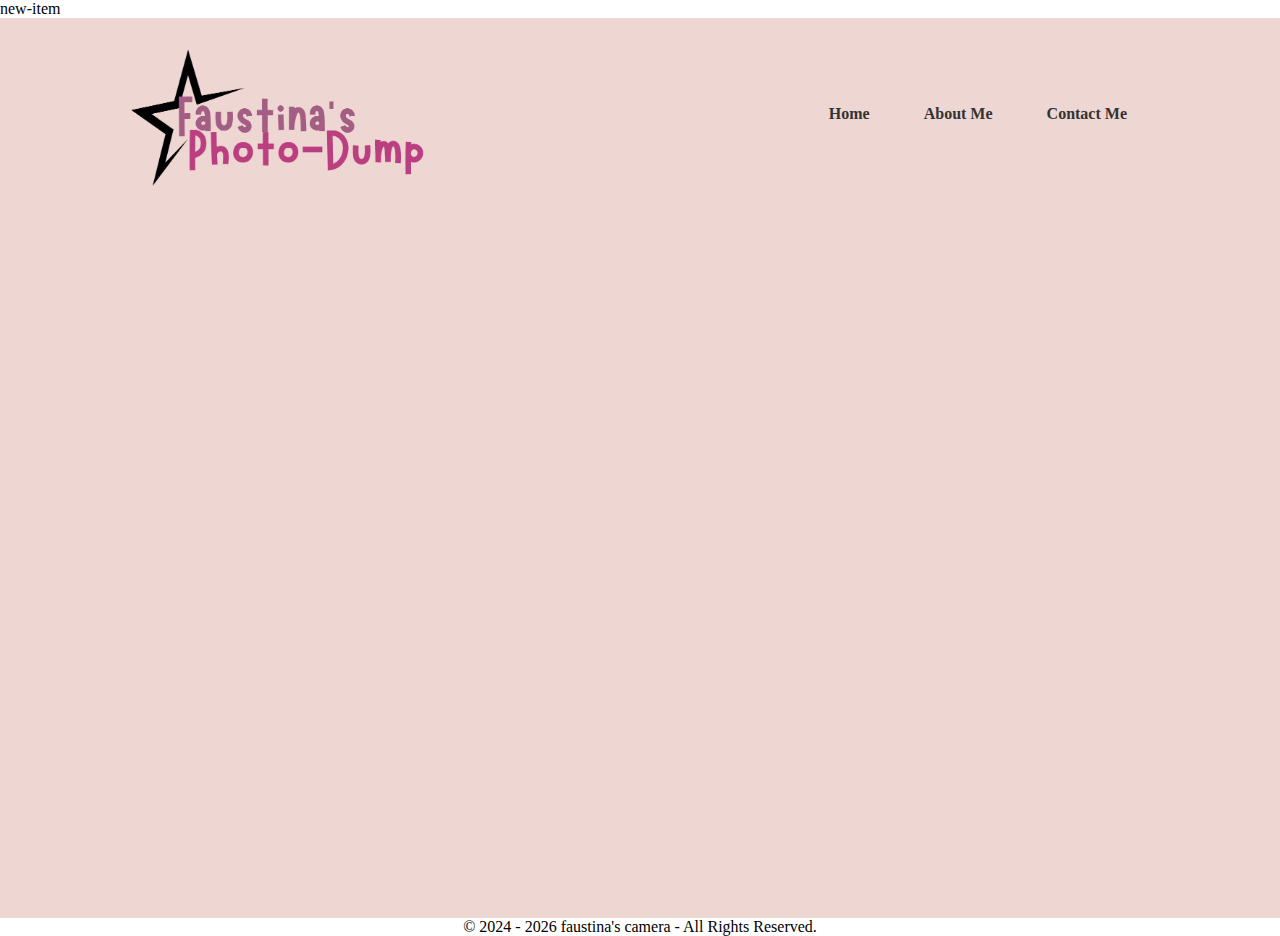
<file: index.html>
<!DOCTYPE html>
<html>
<head>
    <meta name="viewport" content="width=device-width, inital-scale=1.0">
<title>Faustina's Photo Dump</title>
<link rel="stylesheet" href="stylesheet.css">
</head>
<body>
    new-item <index class="html"></index>
    <!-- page1.html -->
    
<a href="page2.html"></a>
<a href="page3.html"></a>
<a href="page4.html"></a>

<div class="hero">
    <nav>
        <img src="info project logo.png.PNG" alt="logo" width="30%" height="30%">
        
        <ul>
            <li><a href="index.html">Home</a></li>
            <li><a href="page2.html">About Me</a></li>
            <li><a href="page3.html">Contact Me</a></li>

        </ul>
        
    </nav>
    <div class="content">
        <h1 class="anim">Welcome<br>to my photography page</h1>
        <p class="anim"> A welcoming space where I showcase my life as a 2nd year student at Virginia Commonwealth University... through the lens of my digital camera!</p>
        <a href="page4.html" class="btn anim">Look Around</a>

    </div>
    <img src="photo 1.JPG" class="feature-img anim" width="auto" height="auto">
</div>
<footer>
    <div id="copyright" align="center">&copy; 2024 - faustina's camera</div>
<script>
(function(){
	let cpr = document.getElementById("copyright");
	cpr.innerHTML = "&copy; 2024 - "+new Date().getFullYear()+" faustina's camera - All Rights Reserved.";
})();
</script>
</footer>
</body>
</html>
</file>
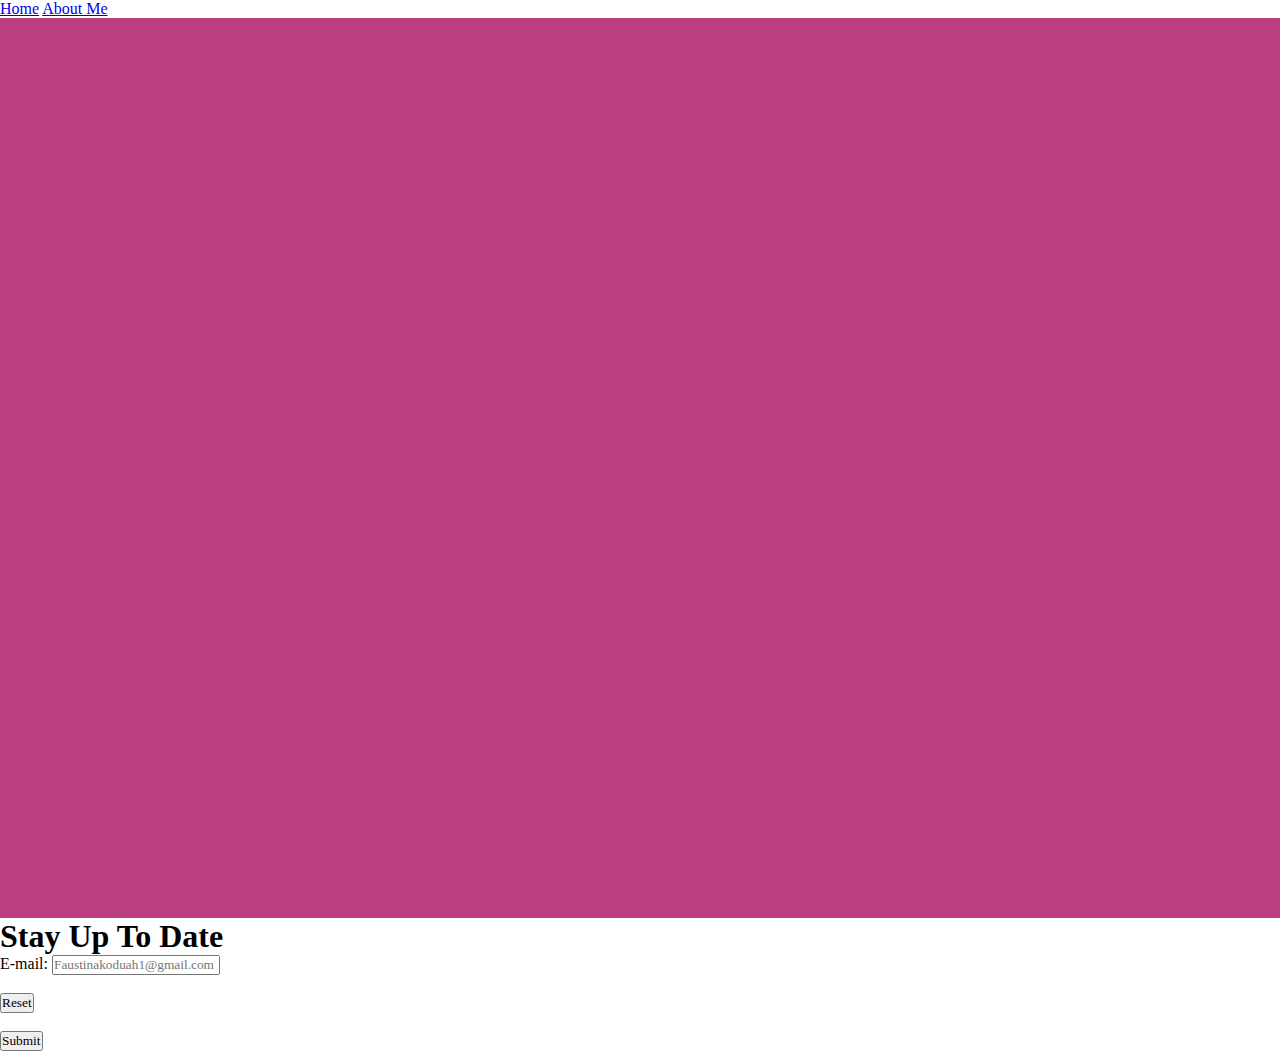
<file: page3.1.html>
<!DOCTYPE html>
<html>
<head>
    <meta name="viewport" content="width=device-width, initial-scale=1.0">
    <title>Faustina's Photo Dump</title>
    <link rel="stylesheet" href="page3.css">
</head>
<body>
    <!-- Your HTML content goes here -->
    <!-- page3.html -->

    
<a href="index.html">Home</a>
<a href="page2.html">About Me</a>

<div class="hero">
</body>
<div class="content">
    <h1 class="anim"> Contact Me</h1>
    <ul>
        <li class="anim">EMAIL ￫ Faustinakoduah1@gmail.com </li>
        <li class="anim">PHONE ￫ 123.456.7890 </li>
    </ul>
</div>
<img src="photo 3.jpg"
    class="feature-img anim" width="auto" height="auto"></ima>
</div>

<h1>Stay Up To Date</h1>
    <form action="action" method="GET">
        <div>
            <label for="femail"> E-mail: </label>
            <input type="text" id="femail" name="femail" placeholder="Faustinakoduah1@gmail.com">
        </div>
        <br>
        <div>
            <input type="reset">
        </div>
        <br>
        <div>
            <input type="submit">
        </div> 
    </form>
</html>
</file>
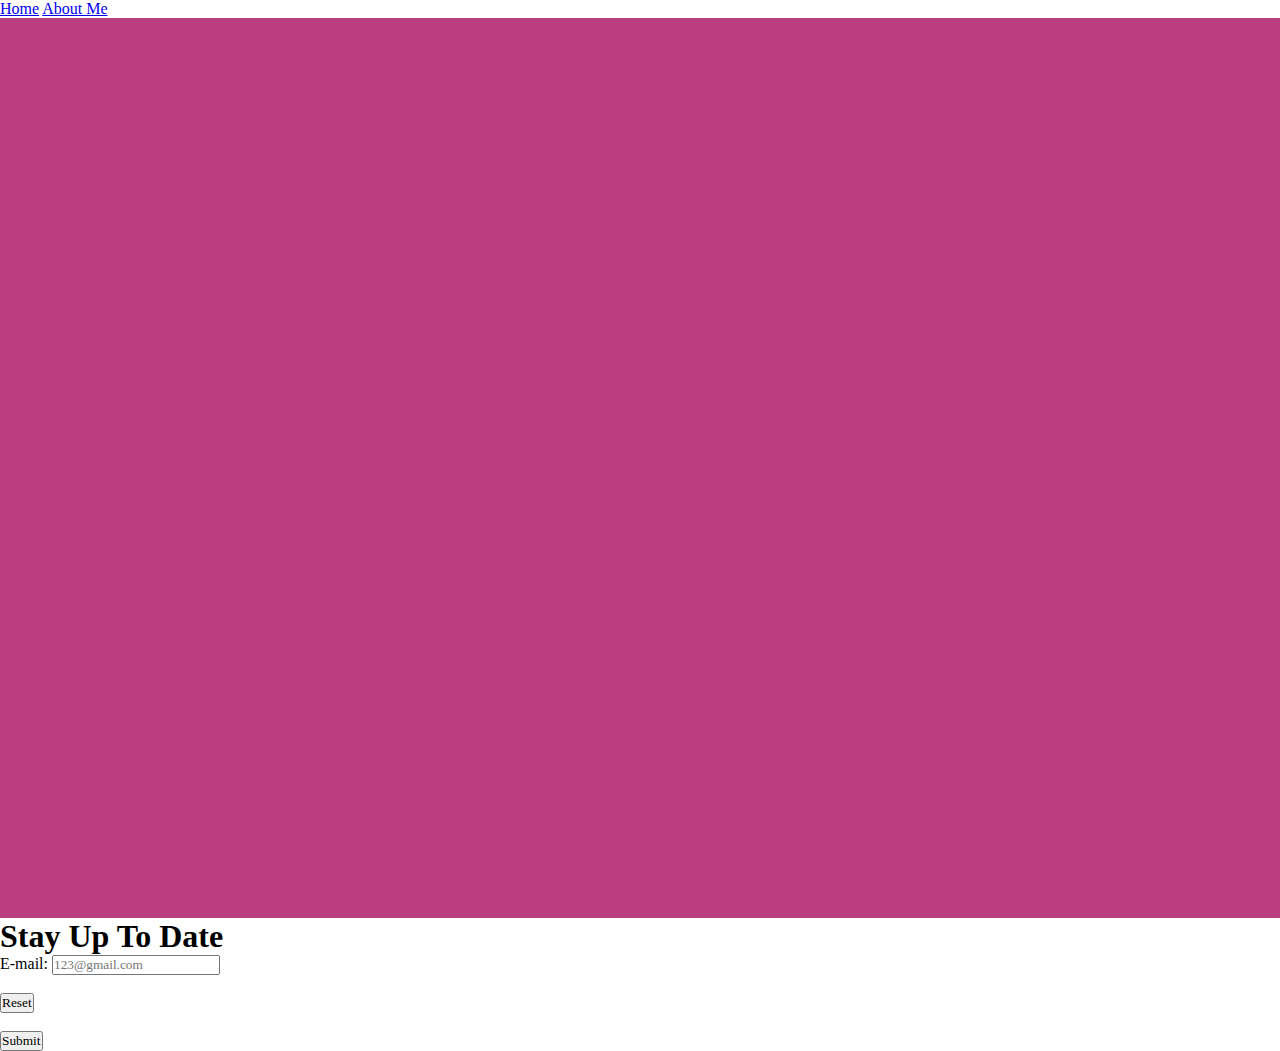
<file: page3.html>
<!DOCTYPE html>
<html>
<head>
    <meta name="viewport" content="width=device-width, initial-scale=1.0">
    <title>Faustina's Photo Dump</title>
    <link rel="stylesheet" href="page3.css">
</head>
<body>
    <!-- Your HTML content goes here -->
    <!-- page3.html -->

    
<a href="index.html">Home</a>
<a href="page2.html">About Me</a>

<div class="hero">
</body>
<div class="content">
    <h1 class="anim"> Contact Me</h1>
    <ul>
        <li class="anim">EMAIL ￫ Faustinakoduah@gmail.com </li>
        <li class="anim">PHONE ￫ 123.456.7890 </li>
    </ul>
</div>
<img src="photo 3.jpg"
    class="feature-img anim" width="auto" height="auto"></ima>
</div>

<h1>Stay Up To Date</h1>
    <form action="action" method="GET">
        <div>
            <label for="femail"> E-mail: </label>
            <input type="text" id="femail" name="femail" placeholder="123@gmail.com">
        </div>
        <br>
        <div>
            <input type="reset">
        </div>
        <br>
        <div>
            <input type="submit">
        </div> 
    </form>
</html>
</file>
<file: stylesheet.css>
*{
    margin: 0;
    padding: 0;
    box-sizing: border-box;
    font-family: Georgia, 'Times New Roman', Times, serif;
}
 .hero{
    width:100%;
    min-height: 100vh;
    background-color:#EED6D3 ;
    background-size: cover;
    padding: 10px 10%;
    overflow: hidden;
 }  
 nav{
    padding: 10px 0;
    display: flex;
    align-items: center;
    justify-content: space-between;
    
}

.logo{
    width: 140px;

}
/* CSS */
ul {
    list-style-type: none; /* Remove bullet points */
    margin: 0;
    padding: 0;
}

ul li a {
    display: block;
    padding: 10px; /* Adjust padding as needed */
    text-decoration: none;
    color: black; /* Set link color */
}

ul li a:hover {
    background-color: lightgray; /* Change background color on hover */
}
nav ul li{
    display: inline-block;
    list-style: none;
    margin: 10px 15px;
}
nav ul li a{
    text-decoration: none;
    color: #333;
    font-weight:700;
    position: relative;
    padding: 10px;
}
 
nav ul li a::before{
    content: '';
    width: 100%;
    height: 0px;
    background:#E8B4B8;
    position: absolute;
    z-index: -1;
    left: 0;
    bottom: -5;
    border-bottom-left-radius: 8px;
    border-bottom-right-radius: 8px;
    transition: height 0.5s;
}
nav ul li a:hover::before{
    height:85px;
}



.login-btn{
    text-decoration: none;
    color: #333;
    margin-right: 15px;
    font-weight:400;
}
.btn{
    display: inline-block;
    text-decoration: none;
    padding: 14px 40px;
    color:#fff;
    background-image: linear-gradient(45deg,#A49393,#67595E);
    font-size: 14px;
    border-radius:30px;
    border-top-right-radius: 0;
    transition: 0.5s;

}
.content{
    margin-top: 10%;
    max-width: 600px;
}
.content h1{
    font-size: 30px;
    color: #222;
}
.content p{
    margin: 10px 0 30px;
    color: #333;

}
.content .btn{
    padding: 15px 80px;
    font-size: 16px;
}
.btn:hover{
border-top-right-radius:30px;

}
/* CSS */
.feature-img {
    position: absolute;
    padding: 1%;
    max-width: 50%;
    height: 50%;
    right: 0;
    top: 50%;
    transform: translateY(-50%);
}

.anim{
    opacity: 0;
    transform: translateY(30px);
    animation: moveup 0.5s linear forwards;
}
@keyframes moveup{
    100%{ 
        opacity: 1;
        transform: translateY(0px);
    }
}

    /* pages 2 of website)
</file>
<file: page3.css>
*{
    margin: 0;
    padding: 0;
    box-sizing: border-box;
    font-family: Georgia, 'Times New Roman', Times, serif;
}
.hero{
    width:100%;
    min-height: 100vh;
    background-color:#bb3e81;
    background-size: cover;
    padding: 10px 10%;
    overflow: hidden;
 } 
 ul {
    list-style-type: none; /* Remove bullet points */
    margin: 0;
    padding: 0;
}
ul li a {
    display: block;
    padding: 10px; /* Adjust padding as needed */
    text-decoration: none;
    color: rgb(255, 243, 243); /* Set link color */
}
ul li a {
    display: block;
    padding: 10px; /* Adjust padding as needed */
    text-decoration: none;
    color: black; /* Set link color */
}

ul li a:hover {
    background-color: lightgray; /* Change background color on hover */
}
nav ul li{
    display: inline-block;
    list-style: none;
    margin: 10px 15px;
}
nav ul li a{
    text-decoration: none;
    color: #333;
    font-weight:700;
    position: relative;
    padding: 10px;
}
 
nav ul li a::before{
    content: '';
    width: 100%;
    height: 0px;
    background:#E8B4B8;
    position: absolute;
    z-index: -1;
    left: 0;
    bottom: -5;
    border-bottom-left-radius: 8px;
    border-bottom-right-radius: 8px;
    transition: height 0.5s;
}
nav ul li a:hover::before{
    height:85px;
}
.anim{
    opacity: 0;
    transform: translateY(30px);
    animation: moveup 0.5s linear forwards;
}
@keyframes moveup{
    100%{ 
        opacity: 1;
        transform: translateY(0px);
    }
}
.content{
    margin-top: 10%;
    max-width: 600px;
}
.content h1{
    display: inline-block;
    text-decoration: none;
    padding: 14px 40px;
    color:#000000;
    background-image: linear-gradient(45deg,#D48C70,#F4B9B8);
    font-size: 24px;
    border-radius:30px;
    border-top-right-radius: 0;
    transition: 0.5s;
}
.content li{
    margin: 10px 0 30px;
    color:#EED6D3;
}
.feature-img {
    position: absolute;
    padding: 1%;
    max-width: 50%;
    height: 50%;
    right: 0;
    top: 50%;
    transform: translateY(-50%);
}
</file>
